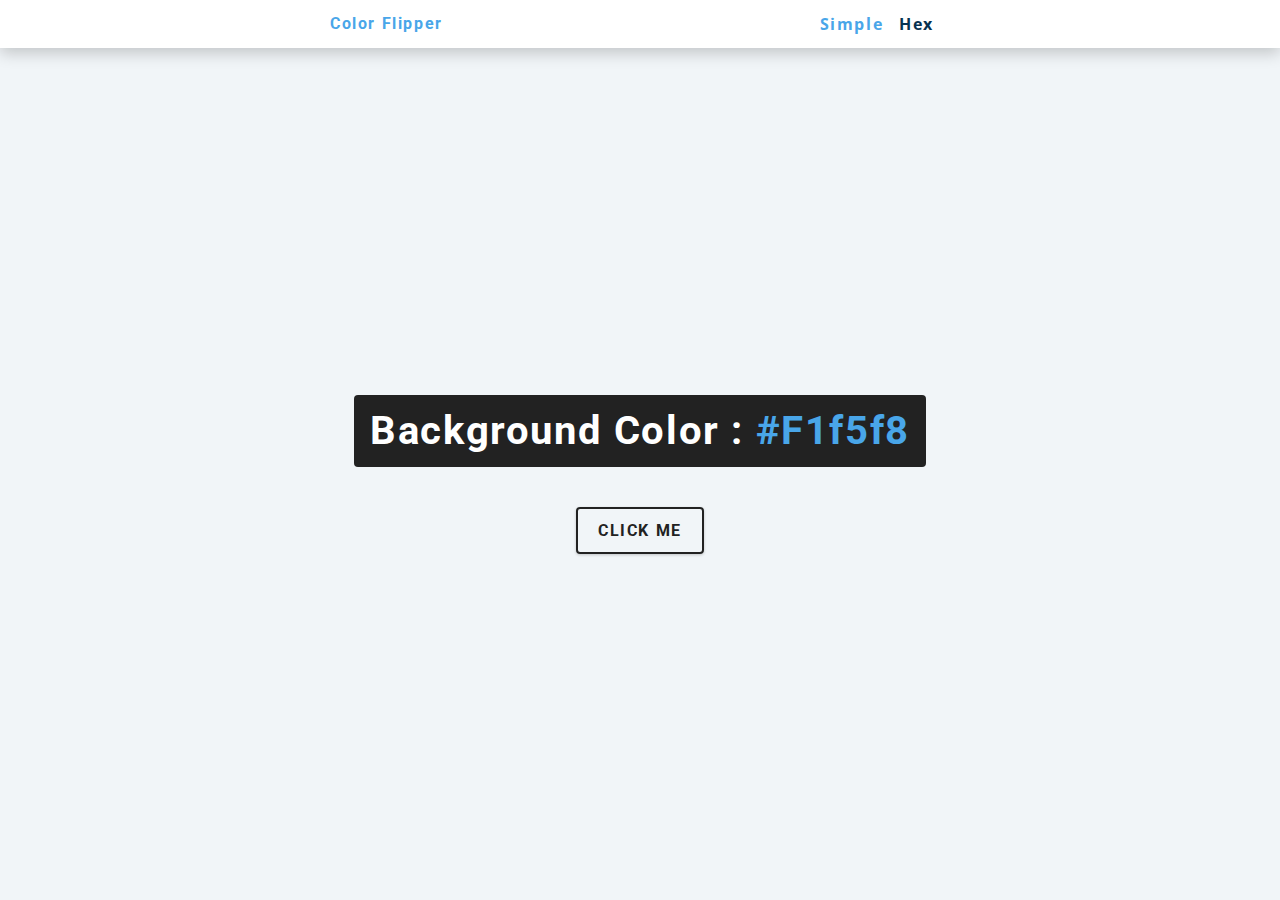
<file: index.html>
<!DOCTYPE html>
<html lang="en">
  <head>
    <meta charset="UTF-8" />
    <meta name="viewport" content="width=device-width, initial-scale=1.0" />
    <title>Color Flipper || Simple</title>

    <!-- styles -->
    <link rel="stylesheet" href="styles.css"/>
  </head>
  <body>
    <nav>
      <div class="nav-center">
      <h4>Color Flipper</h4>
        <ul class="nav-links">
          <li>
            <a href="index.html" style="color: var(--clr-primary-5)">simple</a>
          </li>
          <li>
            <a href="hex.html">hex</a>
          </li>
        </ul>
      </div>
    </nav>
    <main>
      <div class="container">
       <h2>
        background color :
        <span class="color">
          #f1f5f8
        </span>
       </h2>
        <button class="btn btn-hero" id="btn">click me</button>
      </div>
    </main>
    <!-- javascript -->
    <script src="app.js"></script>
  </body>
</html>
</file>
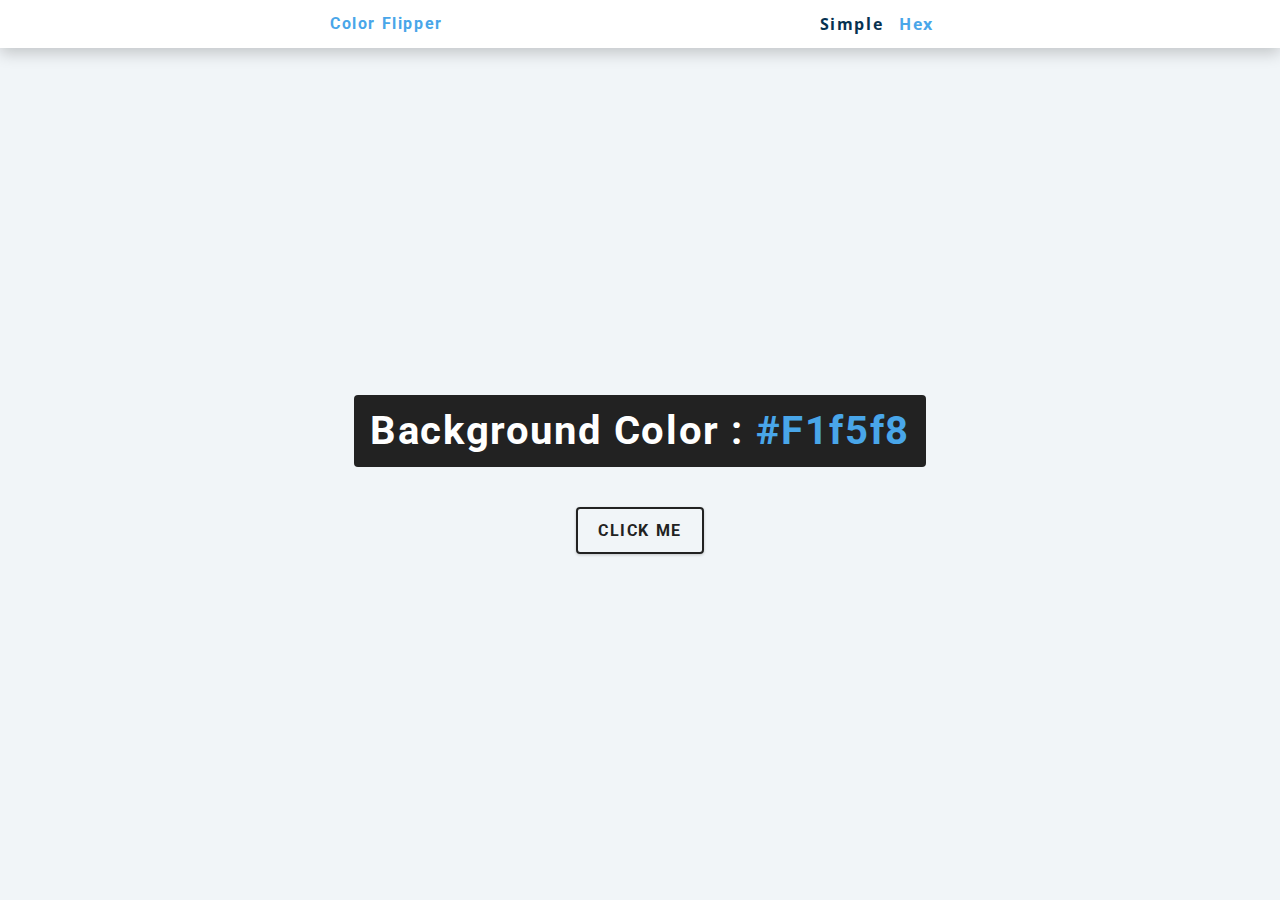
<file: hex.html>
<!DOCTYPE html>
<html lang="en">
  <head>
    <meta charset="UTF-8" />
    <meta name="viewport" content="width=device-width, initial-scale=1.0" />
    <title>
      Color Flipper || Simple
    </title>

    <!-- styles -->
    <link rel="stylesheet" href="styles.css" />
  </head>

  <body>
    <nav>
      <div class="nav-center">
        <h4>color flipper</h4>
        <ul class="nav-links">
          <li><a href="index.html">simple</a></li>
          <li><a href="hex.html" style="color: var(--clr-primary-5)">hex</a></li>
        </ul>
      </div>
    </nav>
    <main>
      <div class="container">
        <h2>background color : <span class="color">#f1f5f8</span></h2>
        <button class="btn btn-hero" id="btn">click me</button>
      </div>
    </main>
    <!-- javascript -->
    <script src="hex.js"></script>
  </body>
</html>
</file>
<file: styles.css>
/*
=============== 
Fonts
===============
*/
@import url("https://fonts.googleapis.com/css?family=Open+Sans|Roboto:400,700&display=swap");

/*
=============== 
Variables
===============
*/

:root {
  /* dark shades of primary color*/
  --clr-primary-1: hsl(205, 86%, 17%);
  --clr-primary-2: hsl(205, 77%, 27%);
  --clr-primary-3: hsl(205, 72%, 37%);
  --clr-primary-4: hsl(205, 63%, 48%);
  /* primary/main color */
  --clr-primary-5: hsl(205, 78%, 60%);
  /* lighter shades of primary color */
  --clr-primary-6: hsl(205, 89%, 70%);
  --clr-primary-7: hsl(205, 90%, 76%);
  --clr-primary-8: hsl(205, 86%, 81%);
  --clr-primary-9: hsl(205, 90%, 88%);
  --clr-primary-10: hsl(205, 100%, 96%);
  /* darkest grey - used for headings */
  --clr-grey-1: hsl(209, 61%, 16%);
  --clr-grey-2: hsl(211, 39%, 23%);
  --clr-grey-3: hsl(209, 34%, 30%);
  --clr-grey-4: hsl(209, 28%, 39%);
  /* grey used for paragraphs */
  --clr-grey-5: hsl(210, 22%, 49%);
  --clr-grey-6: hsl(209, 23%, 60%);
  --clr-grey-7: hsl(211, 27%, 70%);
  --clr-grey-8: hsl(210, 31%, 80%);
  --clr-grey-9: hsl(212, 33%, 89%);
  --clr-grey-10: hsl(210, 36%, 96%);
  --clr-white: #fff;
  --clr-red-dark: hsl(360, 67%, 44%);
  --clr-red-light: hsl(360, 71%, 66%);
  --clr-green-dark: hsl(125, 67%, 44%);
  --clr-green-light: hsl(125, 71%, 66%);
  --clr-black: #222;
  --ff-primary: "Roboto", sans-serif;
  --ff-secondary: "Open Sans", sans-serif;
  --transition: all 0.3s linear;
  --spacing: 0.1rem;
  --radius: 0.25rem;
  --light-shadow: 0 5px 15px rgba(0, 0, 0, 0.1);
  --dark-shadow: 0 5px 15px rgba(0, 0, 0, 0.2);
  --max-width: 1170px;
  --fixed-width: 620px;
}
/*
=============== 
Global Styles
===============
*/

*,
::after,
::before {
  margin: 0;
  padding: 0;
  box-sizing: border-box;
}
body {
  font-family: var(--ff-secondary);
  background: var(--clr-grey-10);
  color: var(--clr-grey-1);
  line-height: 1.5;
  font-size: 0.875rem;
}
ul {
  list-style-type: none;
}
a {
  text-decoration: none;
}
h1,
h2,
h3,
h4 {
  letter-spacing: var(--spacing);
  text-transform: capitalize;
  line-height: 1.25;
  margin-bottom: 0.75rem;
  font-family: var(--ff-primary);
}
h1 {
  font-size: 3rem;
}
h2 {
  font-size: 2rem;
}
h3 {
  font-size: 1.25rem;
}
h4 {
  font-size: 0.875rem;
}
p {
  margin-bottom: 1.25rem;
  color: var(--clr-grey-5);
}
@media screen and (min-width: 800px) {
  h1 {
    font-size: 4rem;
  }
  h2 {
    font-size: 2.5rem;
  }
  h3 {
    font-size: 1.75rem;
  }
  h4 {
    font-size: 1rem;
  }
  body {
    font-size: 1rem;
  }
  h1,
  h2,
  h3,
  h4 {
    line-height: 1;
  }
}
/*  global classes */

/* section */
.section {
  padding: 5rem 0;
}

.section-center {
  width: 90vw;
  margin: 0 auto;
  max-width: 1170px;
}
@media screen and (min-width: 992px) {
  .section-center {
    width: 95vw;
  }
}
main {
  min-height: 100vh;
  display: grid;
  place-items: center;
}

/*
=============== 
Nav
===============
*/
nav {
  background: var(--clr-white);
  height: 3rem;
  display: grid;
  align-items: center;
  /*this shows a light shadow at the bottom of the nav*/; 
  box-shadow: var(--dark-shadow);
}
.nav-center {
  width: 90vw;
  max-width: var(--fixed-width);
  margin: 0 auto;
  display: flex;
  align-items: center;
  justify-content: space-between;
}
.nav-center h4 {
  margin-bottom: 0;
  color: var(--clr-primary-5);
}
.nav-links {
  display: flex;
}
nav a {
  text-transform: capitalize;
  font-weight: 700;
  font-size: 1rem;
  color: var(--clr-primary-1);
  letter-spacing: var(--spacing);
  margin-right: 1rem;
}
nav a:hover {
  color: var(--clr-primary-5);
}
/*
=============== 
Container
===============
*/
main {
  min-height: calc(100vh - 3rem);
  display: grid;
  place-items: center;
}
.container {
  text-align: center;
}
.container h2 {
  background: var(--clr-black);
  color: var(--clr-white);
  padding: 1rem;
  border-radius: var(--radius);
  margin-bottom: 2.5rem;
}
.color {
  color: var(--clr-primary-5);
}
.btn-hero {
  font-family: var(--ff-primary);
  text-transform: uppercase;
  background: transparent;
  color: var(--clr-black);
  letter-spacing: var(--spacing);
  display: inline-block;
  font-weight: 700;
  transition: var(--transition);
  border: 2px solid var(--clr-black);
  cursor: pointer;
  box-shadow: 0 1px 3px rgba(0, 0, 0, 0.2);
  border-radius: var(--radius);
  font-size: 1rem;
  padding: 0.75rem 1.25rem;
}
.btn-hero:hover {
  color: var(--clr-white);
  background: var(--clr-black);
}
</file>
